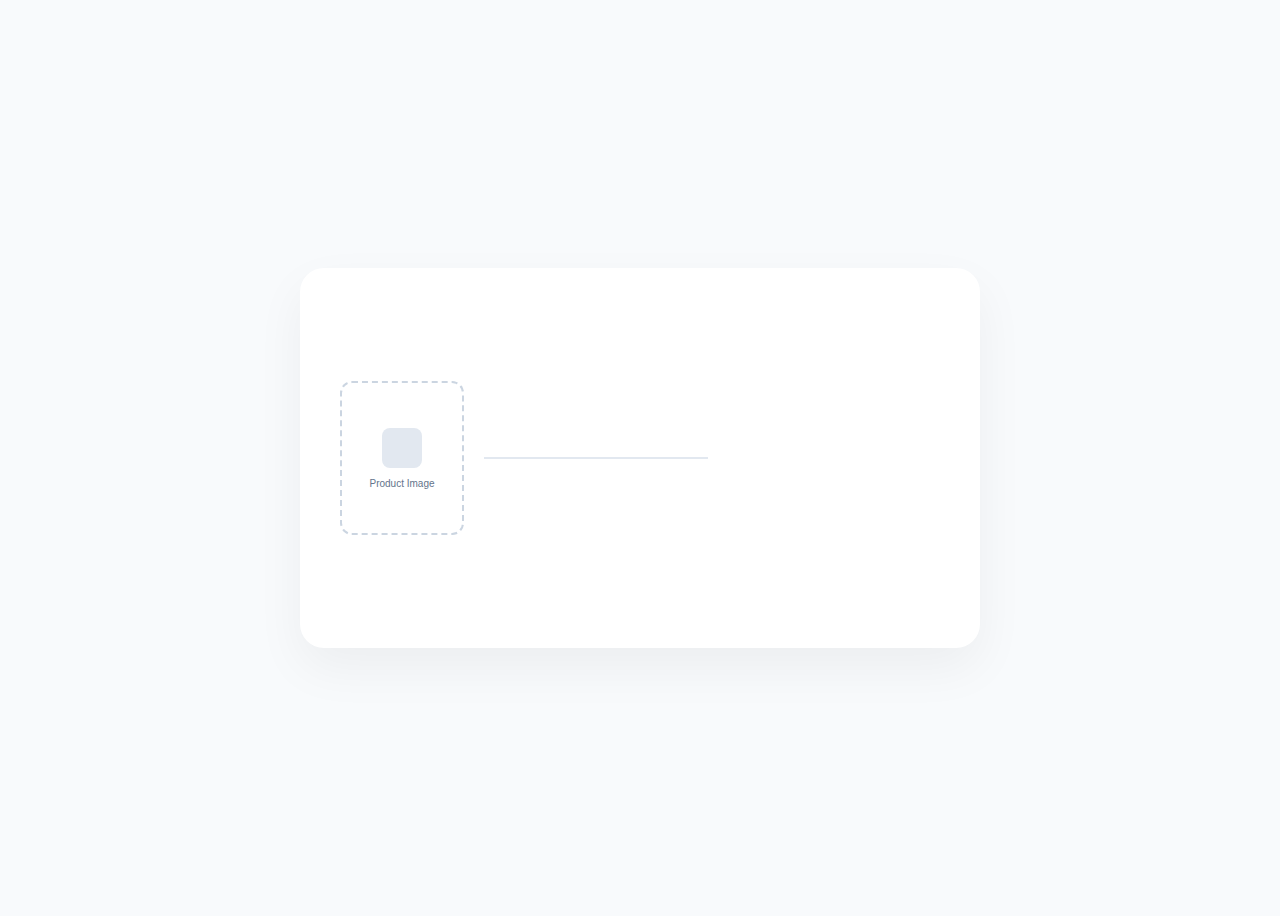
<file: d.html>
<!DOCTYPE html>
<html lang="en">
<head>
    <meta charset="UTF-8">
    <title>RFQ Ready Animation</title>
    <style>
        :root {
            --primary: #6366f1;
            --success: #22c55e;
            --bg: #f8fafc;
        }

        body {
            display: flex;
            justify-content: center;
            align-items: center;
            height: 100vh;
            background: var(--bg);
            font-family: sans-serif;
        }

        .lottie-container {
            width: 600px;
            height: 300px;
            background: white;
            border-radius: 24px;
            box-shadow: 0 20px 50px rgba(0,0,0,0.05);
            display: flex;
            align-items: center;
            justify-content: space-around;
            padding: 40px;
            position: relative;
            overflow: hidden;
        }

        /* 1. Input Side */
        .input-box {
            width: 120px;
            height: 150px;
            border: 2px dashed #cbd5e1;
            border-radius: 12px;
            display: flex;
            flex-direction: column;
            align-items: center;
            justify-content: center;
            animation: float 3s ease-in-out infinite;
        }

        .image-icon {
            width: 40px;
            height: 40px;
            background: #e2e8f0;
            border-radius: 8px;
            margin-bottom: 10px;
        }

        /* 2. Process Arrow with Binary Flicker */
        .process-lane {
            flex-grow: 1;
            height: 2px;
            background: #e2e8f0;
            margin: 0 20px;
            position: relative;
        }

        .binary-stream {
            position: absolute;
            top: -20px;
            width: 100%;
            text-align: center;
            font-family: monospace;
            font-size: 10px;
            color: var(--primary);
            opacity: 0;
            animation: streamIn 2s linear infinite;
        }

        /* 3. Output Report */
        .report-card {
            width: 180px;
            height: 200px;
            background: white;
            border: 1px solid #e2e8f0;
            border-radius: 12px;
            box-shadow: 0 10px 25px rgba(99, 102, 241, 0.1);
            padding: 15px;
            transform: translateX(100px);
            opacity: 0;
            animation: slideIn 4s ease-out infinite;
        }

        .row { height: 8px; background: #f1f5f9; margin-bottom: 8px; border-radius: 4px; }
        .row.short { width: 60%; }
        .row.green { background: var(--success); width: 40%; }

        /* KEYFRAMES */
        @keyframes float {
            0%, 100% { transform: translateY(0); }
            50% { transform: translateY(-10px); }
        }

        @keyframes streamIn {
            0% { opacity: 0; transform: scale(0.8); }
            50% { opacity: 1; }
            100% { opacity: 0; transform: scale(1.2); }
        }

        @keyframes slideIn {
            0% { transform: translateX(50px); opacity: 0; }
            30% { transform: translateX(0); opacity: 1; }
            80% { transform: translateX(0); opacity: 1; }
            100% { transform: translateX(-20px); opacity: 0; }
        }
    </style>
</head>
<body>

    <div class="lottie-container">
        <div class="input-box">
            <div class="image-icon"></div>
            <div style="font-size: 10px; color: #64748b;">Product Image</div>
        </div>

        <div class="process-lane">
            <div class="binary-stream">101011010...ANALYZING...0101</div>
        </div>

        <div class="report-card">
            <div style="font-size: 12px; font-weight: bold; margin-bottom: 12px;">RFQ Report</div>
            <div class="row"></div>
            <div class="row short"></div>
            <div class="row"></div>
            <div class="row green"></div>
            <div style="margin-top: 20px; text-align: center; color: var(--success); font-size: 10px;">
                ✔ +15% Margin
            </div>
        </div>
    </div>

</body>
</html>
</file>
